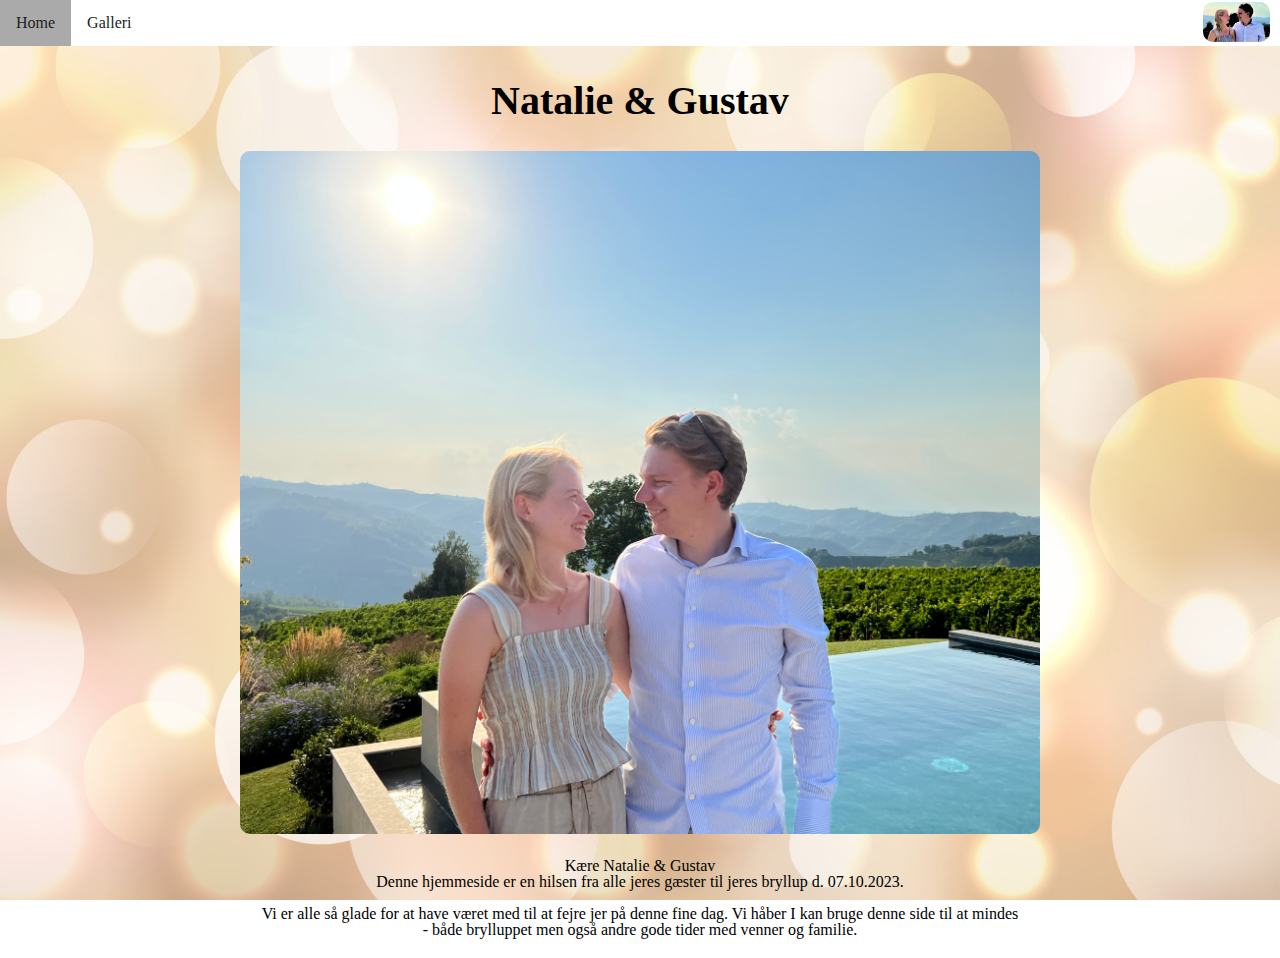
<file: index.html>
<!doctype html>
<html>
<head>
  <link href='https://fonts.googleapis.com/css?family=Charmonman' rel='stylesheet'>
    <link rel="stylesheet" href="/static/styles.css">
  <meta name="viewport" content="width=device-width, initial-scale=1">
  <title>Home</title>
  
</head>
<body>

<head>
  <meta name="viewport" content="width=device-width, initial-scale=1">
  <link rel="stylesheet" href="/static/styles.css">
</head>
<div>
    <ul>
        <li>
            <a class="active" href="/">
                <header_text> Home </header_text>
            </a>
        </li>
        <li>
            <a class="" href="/galleri.html">
                <header_text> Galleri</header_text>
            </a>
        </li>
        <img src="/static/images/test.png" alt="Header Image" class="header-image">
    </ul>
  
</div>

<h1>Natalie & Gustav</h1>
<div class="front-div">
<img src="/static/images/nogg.jpeg" alt="" class="front-image">
<p class="normal">
  Kære Natalie & Gustav
  <br/>
  Denne hjemmeside er en hilsen fra alle jeres gæster til jeres bryllup d. 07.10.2023.
  <br />
  <br />
  Vi er alle så glade for at have været med til at fejre jer på denne fine dag. 
  Vi håber I kan bruge denne side til at mindes - både brylluppet men også andre gode tider med venner og familie.
</p>
</div>
</body>
</html>
</file>
<file: static/styles.css>
/* Reset some default padding and margin */
body{
    margin: 0;
    padding: 0;
    background-image: url('/static/images/background.jpeg');
    background-size: cover;
  background-attachment: fixed;
  background-position: center;
}

.front-image{
    max-width:800px;
}

h1{
    font-family: 'Calligraffitti';/* Adjusted for safety */
    font-size: 40px;
    text-align: center;
}

p.small{
    font-family: 'Times New Roman', Times, serif;
    font-size: 6;
    line-height: 0.5;
}

.front-div {
    text-align: center; /* Aligns the child elements to the center */
    max-width: 800px;  /* Sets the maximum width of the div */
    margin: 0 auto;  /* Centers the div horizontally */
  }
  
  .front-image {
    max-width: 100%;  /* Makes sure the image is not larger than the container */
    height: auto;  /* Maintains aspect ratio */
    margin: 0 auto;  /* Centers the image horizontally within the div */
  }

p.normal{
    font-family: 'Times New Roman', Times, serif;
    font-size: 8;
    line-height: 1;
    margin: 20px;
}

p.cursive{
    font-family: cursive;
    font-size: 10px;
    line-height: 1;
    background-color: rgb(255, 255, 255, 0.8); /* Optional: semi-transparent black background for better readability */
    color: rgb(0, 0, 0);         /* White text color */
    padding: 8px;        /* Some padding around the text */
    border-radius: 3px; 
}

.header_text{
    font-family: 'Alex Brush'; /* Adjusted for safety */
    font-size: 10px;
}

.container {
    max-width: 1200px;
    margin: 0 auto;
    padding: 20px;
}

/* Mobile styles */
@media only screen and (max-width: 768px) {
    .container {
        padding: 10px;
    }
}

/* Image styles */
img {
    max-width: 100%;
    height: auto;
    border-radius: 10px;  /* Optional: rounded corners */
}

img.img-test{
    margin: 30px;
    max-width: 100%;
    height: auto;
}

/* Shared styles for select and input[type="text"] */
select, input[type="text"] {
    padding: 10px;
    width: calc(50% - 20px); /* 25% of container width minus padding */
    border: none;
    border-radius: 5px;
    background-color: #f7bd7b;
    color: rgb(0, 0, 0);
    cursor: pointer;
  }


  /* Flex container */
.filter-container {
    display: flex;
    justify-content: space-between;
    align-items: center;
    margin-left: 5%;
    margin-right: 5%;
  }
  
  /* Hover effects for shared styles */
  select:hover, input[type="text"]:hover {
    background-color: #f9c995; /* Slightly lighter shade for hover */
  }
  
  /* Focus effects for shared styles */
  select:focus, input[type="text"]:focus {
    background-color: #f9c995;  /* Slightly lighter shade for focus */
    outline: none;
  } 


/* Button styles */
button, input[type="submit"] {
    padding: 10px 10px;
    margin-left: 10%;
    margin-right: 10%;
    width: 80%;
    border: none;
    border-radius: 100px;
    border-width: 10px;
    border-color: black;
    background-color: #000000;
    color: rgb(255, 255, 255);
    cursor: pointer;
    transition: background-color 0.3s;
}

button:hover, input[type="submit"]:hover {
    background-color: #8ea70141;
}

/* Form styles */
form {
    margin-top: 20px;
}

label {
    display: block;
    margin-bottom: 10px;
}

input[type="text"], input[type="file"], textarea {
    width: 100%;
    padding: 10px;
    margin-bottom: 20px;
    border: 1px solid #ccc;
    border-radius: 5px;
}

/* Gallery styles */
.galleri-item {
    margin-bottom: 20px;
}

/* Adjust the styles as per your requirements */

/* Input styling */
.styled-input {
    width: 100%; /* make it full width */
    padding: 10px;
    margin: 10px 0; /* add margin to top and bottom */
    box-sizing: border-box; /* ensure padding and width work together */
    border: 1px solid #ccc;
    border-radius: 5px;
    font-size: 16px; /* larger font size for readability */
}
.styled-upload {
    opacity: 0;
    width: 100%;
    height: 40px;
    z-index: 2;
  }
  
  .styled-label {
    width: 100%;
    padding: 10px;
    background-color: #4CAF50; /* or your preferred color */
    color: white;
    text-align: center;
    cursor: pointer;
    border-radius: 5px;
    z-index: 1;
  }
  
  .styled-label::after {
    content: "Upload File";
    position: absolute;
    top: 50%;
    left: 50%;
    transform: translate(-50%, -50%);
  }
  
  
  .styled-label {
    position: relative;
    display: inline-block;
    width: 100%;
    padding: 10px;
    margin: 10px 0;
    background-color: #4CAF50; /* or your preferred color */
    color: white;
    text-align: center;
    cursor: pointer;
    border-radius: 5px;
    z-index: 1;
  }
  
  .styled-label::after {
    content: "Upload File";
    position: absolute;
    top: 50%;
    left: 50%;
    transform: translate(-50%, -50%);
  }
  

body {
    padding-top: 50px;
    padding-left: 0;
    padding-right: 0;
}

.content-container {
    max-width: 1200px;   /* Or whatever maximum width you prefer */
    margin: 4 auto;     /* This will center the content */
    padding: 40px;      /* This provides spacing inside the container */
}

.image-container {
    position: relative;
    width: 100%;        /* Set to 100% to occupy full width of its parent, this makes it responsive */
    max-width: 800px;   /* Increased the max width for larger displays */
    margin: 0 auto;     /* Center it horizontally */
}

/* Update overlay styles */
.overlay-tag {
    position: absolute;
    bottom: 0.2px;
    right: 10px;
    background-color: rgba(0, 0, 0, 0.6);
    color: #fff;
    padding: 5px;
    border-radius: 3px;
}

ul {
    list-style-type: none;
    margin: 0;
    padding: 0;
    overflow: hidden;
    background-color: rgb(255, 255, 255);
    position: fixed;
    top: 0;
    width: 100%;
    z-index: 100; /* This ensures that your header is above all other content */
}
  
li {
    float: left;
}

li a {
    display: inline-block;
    color: rgb(29, 29, 29);
    text-align: center;
    padding: 14px 16px;
    text-decoration: none;
}

/* Change the link color to #111 (black) on hover */
li a:hover {
    background-color: rgb(170, 170, 170);
}

.active {
    background-color: #f7bd7b;
}

.header-image {
    float: right;           /* Float the image to the right */
    height: 40px;           /* Adjust the height as per your needs */
    width: auto;            /* Maintain the image aspect ratio */
    margin: 2px 10px;      /* Add some margin for spacing */
}

p.margin {
    margin: 20px;
  }

/* Set the entry class to occupy full width */
.entry {
    width: 100%; 
    float: left;       /* Using float to ensure it takes up the entire width */
    padding: 5px;
    box-sizing: border-box;  /* Ensures that padding doesn't affect the overall width */
}
/* On medium screens, maybe 2 entries per row */
@media only screen and (max-width: 768px) {
    .entry {
        width: 50%;
    }
}

/* On small screens, 1 entry per row */
@media only screen and (max-width: 480px) {
    .entry {
        width: 100%;
    }
}

.lozad {
    opacity: 0;
    transition: opacity 2s;
}

.loaded {
    opacity: 1;
}

/* How To Button Style */
#howToBtn {
    padding: 10px 10px;
    margin-left: 10%;
    margin-right: 10%;
    width: 80%;
    background-color: rgb(0, 0, 0);
    color: #fff;
    border: none;
    cursor: pointer;
}

#howToBtn:hover {
    background-color: #555;
}

/* Modal styles */
.modal {
    display: none; /* Hidden by default */
    position: fixed;
    z-index: 9999; /* Sit on top */
    left: 0;
    top: 0;
    width: 100%; /* Full width */
    height: 100%; /* Full height */
    overflow: auto; 
    background-color: rgba(0,0,0,0.7); 
}

.modal-content {
    position: relative;
    background-color: #fefefe;
    margin: 10% auto;
    padding: 20px;
    width: 60%;
    box-shadow: 0 4px 8px 0 rgba(0,0,0,0.2),0 6px 20px 0 rgba(0,0,0,0.19);
    border-radius: 10px;
}

.close {
    color: #aaa;
    float: right;
    font-size: 28px;
    font-weight: bold;
    cursor: pointer;
}

.close:hover,
.close:focus {
    color: black;
    text-decoration: none;
    cursor: pointer;
}
</file>
